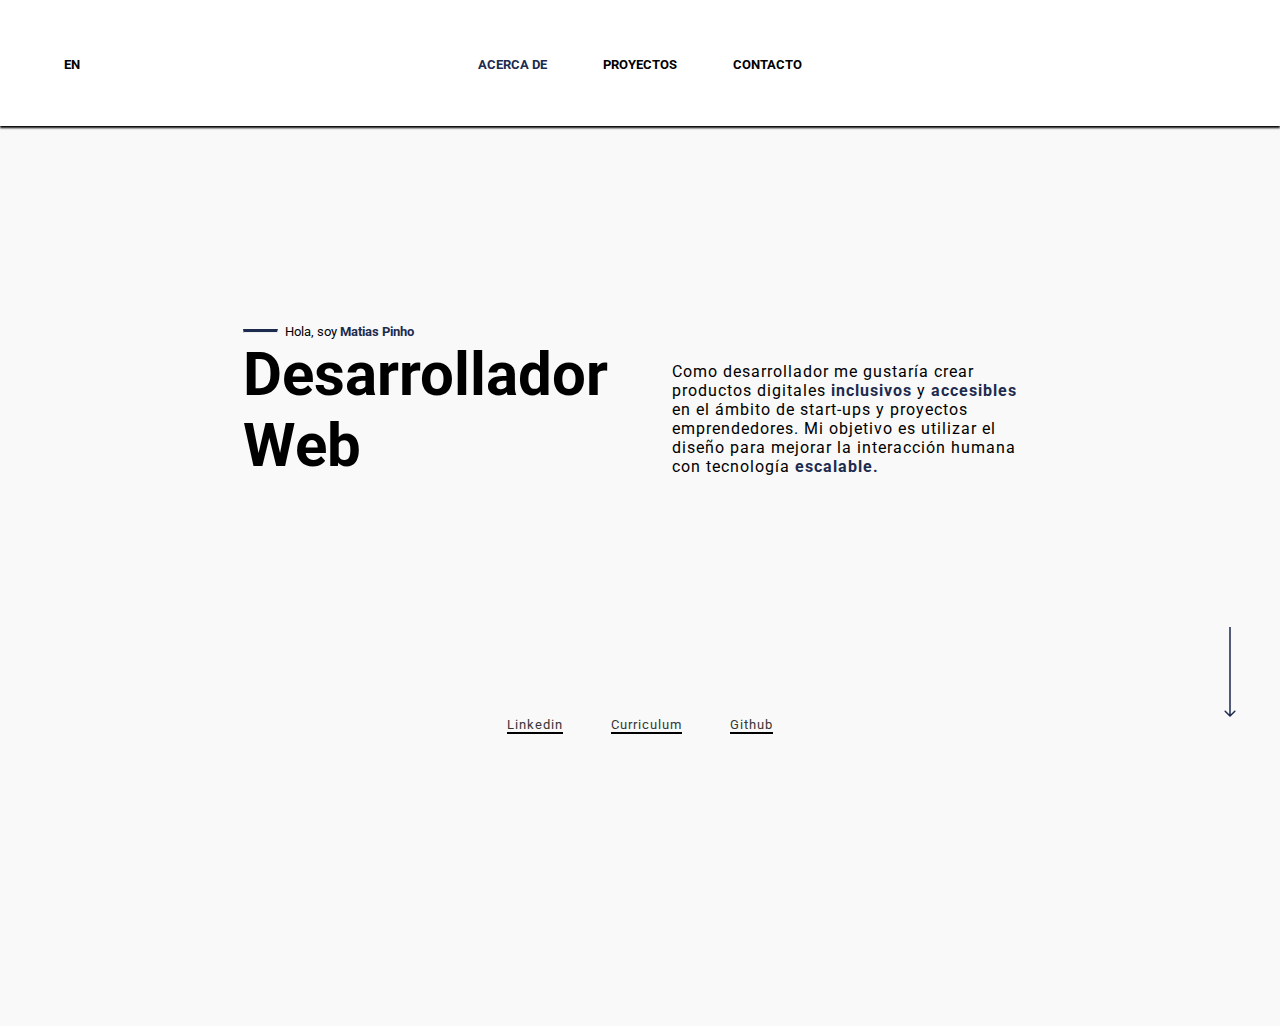
<file: index.html>
<!DOCTYPE html>
<html lang="es">
  <head>
    <meta charset="UTF-8" />
    <meta name="viewport" content="width=device-width, initial-scale=1.0" />
    <title>Portfolio</title>
    <link rel="stylesheet" href="index.css" />
  </head>
  <body>
    <header>
      <nav>
        <ul>
          <li class="language" data-language="en"><a href="#">En</a></li>
          <li>
            <a class="active" href="#" data-section="nav" data-value="text2" =""
              >Acerca de</a
            >
          </li>

          <li><a href="#">Proyectos</a></li>
          <li><a href="#">Contacto</a></li>
        </ul>
      </nav>
    </header>
    <main>
      <div class="sectionContainer">
        <section class="container1">
          <section class="container">
            <div class="textsLeft">
              <div class="flexLineText">
                <hr />
                <p>Hola, soy <span>Matias Pinho</span></p>
              </div>
              <h2>Desarrollador Web</h2>
            </div>
            <div class="textRight">
              <p>
                Como desarrollador me gustaría crear productos digitales
                <span>inclusivos</span> y <span>accesibles</span> en el ámbito
                de start-ups y proyectos emprendedores. Mi objetivo es utilizar
                el diseño para mejorar la interacción humana con tecnología
                <span>escalable.</span>
              </p>
            </div>
          </section>

          <div class="arrow">
            <svg
              xmlns="http://www.w3.org/2000/svg"
              width="24"
              height="90"
              viewBox="0 0 24 178"
              fill="none"
            >
              <path
                d="M10.9393 177.061C11.5251 177.646 12.4749 177.646 13.0607 177.061L22.6066 167.515C23.1924 166.929 23.1924 165.979 22.6066 165.393C22.0208 164.808 21.0711 164.808 20.4853 165.393L12 173.879L3.51472 165.393C2.92893 164.808 1.97918 164.808 1.3934 165.393C0.807612 165.979 0.807612 166.929 1.3934 167.515L10.9393 177.061ZM10.5 0L10.5 176H13.5L13.5 0L10.5 0Z"
                fill="#1D2B4F"
              />
            </svg>
          </div>

          <ul>
            <div class="socials">
              <a href="#">Linkedin</a>
              <a href="#">Curriculum</a>
              <a href="#">Github</a>
            </div>
          </ul>
        </section>
        <section class="container2">
          <section class="about">
            <div class="lineAndText">
              <h2 class="textAbout">
                Mas informacion <span>sobre mi&#x1F590;</span>
              </h2>
            </div>
            <div class="imageAndText">
              <img class="imagen" src="img/profile-pic.png" alt="" />
              <p>
                Soy un <span>desarrollador full stack trainee</span> con una
                firme devoción por la tecnología y su potencial ilimitado. En mi
                viaje hacia el mundo de la programación, he tomado la decisión
                de <span>invertir</span> todo mi tiempo y energía en el estudio
                y la <span>creación de software</span>, centrándome
                especialmente en el campo del <span>desarrollo web</span>. estudio una diplomatura en la UTN (Universidad
                Tecnológica Nacional) gracias a una beca otorgada por la
                <span>Fundación Empujar</span>.
              </p>
            </div>
            <div class="textInferior">
              <p>
                Mi visión a largo plazo es
                <span
                  >aspirar a asegurar mi primer puesto como programador
                  profesional</span
                >. Sin embargo, en este momento, mi enfoque se dirige al corto
                plazo, donde mi objetivo es asimilar de manera integral las
                tecnologías que estoy explorando.
              </p>
            </div>
          </section>
        </section>
      </div>
    </main>
    <script src="index.js"></script>
  </body>
</html>
</file>
<file: index.css>
@import url("https://fonts.googleapis.com/css2?family=Anton&family=Manrope:wght@700&family=Roboto:wght@300;400;700&display=swap");

* {
  padding: 0;
  margin: 0;
  box-sizing: border-box;
  font-family: "Anton", sans-serif;
  font-family: "Manrope", sans-serif;
  font-family: "Roboto", sans-serif;
}

body {
  background-color: #f9f9f9;
  overflow: hidden;
}
header {
  height: 14vh;
  display: flex;
  justify-content: center;
  align-items: center;
  box-shadow: 0px 2px 2px 0px #000000;
  position: relative;
  z-index: 2;
  background-color: #ffff;
  animation: fallFromAbove 0.7s ease-in-out forwards;
}

nav ul {
  display: flex;
  list-style: none;
  gap: 3.5em;
}
nav ul li {
  transition: transform 0.5s ease;
}
nav ul li a {
  text-decoration: none;
  color: black;
  font-weight: bold;
  text-transform: uppercase;
  font-size: 13px;
  padding-bottom: 1em;
}

.active {
  color: #1d2b4f;
}

.container {
  display: flex;
  height: 50vh;
  align-items: center;
  gap: 4em;
  margin-left: 19%;
  margin-right: 19%;
  margin-top: 4%;
}

.textsLeft {
  display: flex;
  flex-direction: column;
}
.textsLeft p {
  font-size: 13px;
  animation: fallFromAbove 1s ease-in-out forwards;
}

.textsLeft h2 {
  font-size: 60px;
  font-weight: bold;
  animation: fallFromAbove 1.2s ease-in-out forwards;
  transition: transform 0.3s ease-in-out;
}

.textRight {
  display: flex;
  flex-direction: column;
  gap: 1em;
  margin-top: 2%;
  animation: typing 3s steps(40, end), appear 0.5s;
}

.textRight p {
  animation: fallFromAbove 1.3s ease-in-out forwards;
  letter-spacing: 1px;
  margin-top: 5%;
}

.flexLineText {
  display: flex;
  position: relative;
  gap: 0.4rem;
  align-items: center;
}
hr {
  border-top: 3px solid;
  width: 35px;
  color: #1d2b4f;
}

span {
  color: #1d2b4f;
  font-weight: bold;
}

.arrow {
  display: flex;
  justify-content: flex-end;
  margin-right: 3%;
  animation: fallFromAbove 1.4s ease-in-out forwards;
}

nav ul li:hover {
  transform: translate(10px, -10px);
  -webkit-transform: translate(10px, -10px);
  -moz-transform: translate(10px, -10px);
  color: #1d2b4f;
  box-shadow: 0px 2px 5px rgba(60, 60, 60, 0.1);
}

nav ul li a:hover {
  color: #1d2b4f;
}

.textsLeft h2:hover {
  color: #1d2b4f;
}

@keyframes fallFromAbove {
  0% {
    opacity: 0;
    transform: translateY(-100%);
  }
  100% {
    opacity: 1;
    transform: translateY(0);
  }
}

.arrow svg {
  transition: transform 0.5s ease-in-out;
}

.arrow svg:hover {
  transform: translateY(50%);
  cursor: pointer;
}

.socials {
  display: flex;
  align-items: center;
  justify-content: center;
  gap: 3em;
}

.socials a {
  text-decoration: none;
  color: black;
  border-bottom: 2.7px solid #000000;
  font-size: 13px;
  letter-spacing: 1px;
  transition: transform 0.5s ease-in-out;
  animation: fallFromAbove 1.6s ease-in-out forwards;
  color: #363636;
}

.socials a:hover {
  color: #1d2b4f;
  font-weight: bold;
}

.language {
  position: absolute;
  left: 0;
  margin-left: 5%;
  font-family: "Anton", sans-serif;
  font-family: "Manrope", sans-serif;
  font-family: "Roboto", sans-serif;
}

.language:hover {
  transform: none;
  border-bottom: 2px solid #000000;
  color: #1d2b4f;
  font-weight: bold;
}

.sectionContainer {
  overflow-y: scroll;
  scroll-snap-type: y mandatory;
  height: 100vh;
}

.container1 {
  display: flex;
  justify-content: top;
  flex-direction: column;
  height: 100vh;
  scroll-snap-align: center;
}

.container2 {
  height: 100vh;
  scroll-snap-align: center;
  display: flex;
  flex-direction: column;
  align-items: center;
}

.about {
  margin-top: 3%;
  text-align: center;
}

.imageAndText {
  display: flex;
  margin-top: 3%;
  align-items: center;
  margin-left: 19%;
  margin-right: 19%;
  gap: 1rem;
}

.imagen {
  width: 200px;
  height: 200px;
  display: flex;
}

.about hr {
  display: flex;
  align-items: center;
  justify-content: center;
  align-content: center;
}

.lineAndText {
  display: flex;
  justify-content: flex-start;
  margin-left: 5%;
  align-items: center;
  gap: 1em;
}

.lineAndText h2 {
  
}

.imageAndText p {
  letter-spacing: 1px;
}

.textInferior {
  display: flex;
  margin-left: 20%;
  margin-right: 20%;
  margin-top: 5%;
}
</file>
